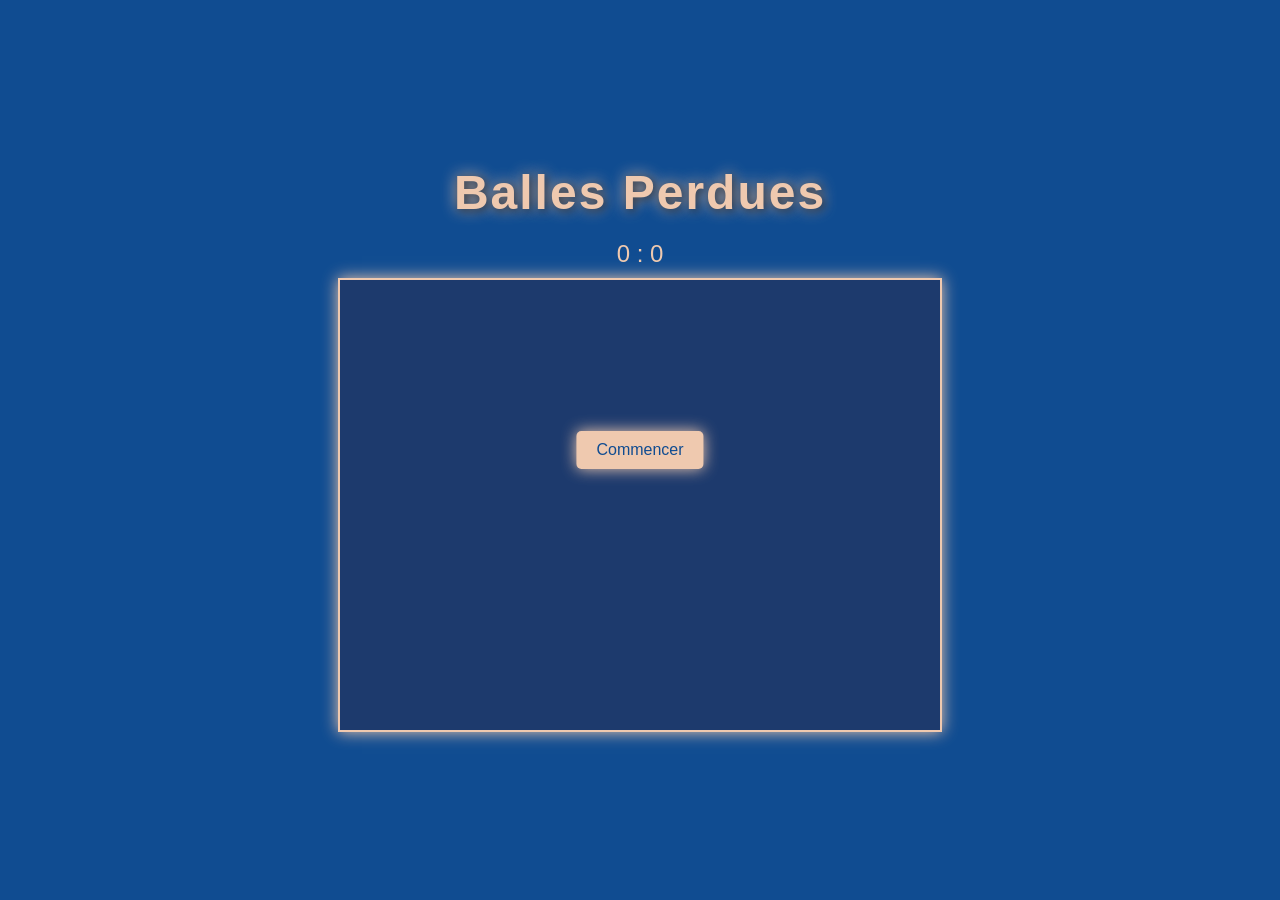
<file: pong2.html>
<!DOCTYPE html>
<html lang="fr">
<head>
    <meta charset="UTF-8"> <!-- Encodage des caractères en UTF-8 -->
    <title>Balles Perdues</title> <!-- Titre affiché dans l’onglet du navigateur -->
    <link rel="stylesheet" href="pong2.css"> <!-- Feuille de style externe -->
</head>
<body>
    <div id="gameContainer">
        <!-- Titre du jeu -->
        <div id="gameTitle">Balles Perdues</div>

        <!-- Affichage du score -->
        <div id="scoreDisplay">0 : 0</div>

        <!-- Zone de dessin pour le jeu -->
        <canvas id="gameCanvas" width="640" height="480"></canvas>

        <!-- Bouton pour démarrer la partie -->
        <button id="startButton">Commencer</button>

        <!-- Zone pour afficher des messages (victoire, défaite, etc.) -->
        <div id="messageDisplay"></div>
    </div>

    <!-- Script JavaScript du jeu -->
    <script src="pong2.JS"></script>
</body>
</html>
</file>
<file: pong2.css>
/* Corps de la page, centre tout le contenu et ajoute un fond bleu foncé */
body {
    margin: 0; /* Supprime les marges par défaut du corps de la page */
    padding: 0; /* Supprime les espacements internes par défaut */
    display: flex; /* Utilise Flexbox pour le positionnement du contenu */
    justify-content: center; /* Centre horizontalement le contenu */
    align-items: center; /* Centre verticalement le contenu */
    height: 100vh; /* Prend toute la hauteur visible de l'écran */
    background-color: #104c91; /* Applique un fond bleu foncé */
    font-family: Arial, sans-serif; /* Définit une police simple et lisible */
}

/* Conteneur principal pour le jeu */
#gameContainer {
    position: relative; /* Permet un positionnement absolu des éléments enfants comme le bouton ou les messages */
}

/* Le canevas où le jeu se passe */
#gameCanvas {
    background-color: #1d3a6d; /* Donne une couleur de fond bleue plus douce pour le canevas */
    border: 2px solid #efc9af; /* Entoure le canevas d'une bordure rose pâle */
    box-shadow: 0 0 15px #efc9af; /* Crée un effet de halo lumineux rose autour du canevas */
}

 #gameCanvas {
            width: 600px;        /* Largeur réduite du terrain */
            height: 450px;       /* Hauteur réduite du terrain */
        }

/* Affichage du score */
#scoreDisplay {
    color: #efc9af; /* Le texte du score est en rose pâle */
    text-align: center; /* Centre horizontalement le score */
    font-size: 24px; /* Agrandit la taille du texte du score */
    margin-bottom: 10px; /* Ajoute un espace sous le score */
}

/* Titre du jeu */
#gameTitle {
    color: #efc9af; /* Texte en rose pâle */
    text-align: center; /* Centre horizontalement le titre */
    font-size: 48px; /* Grande taille de police pour le titre */
    font-weight: bold; /* Rend le texte du titre en gras */
    text-shadow: 2px 2px 8px rgba(0, 0, 0, 0.6), 0 0 15px #efc9af; /* Ombre noire douce + halo rose pour le style */
    margin-bottom: 20px; /* Espace sous le titre */
    font-family: 'Arial', sans-serif; /* Utilise une police sans serif */
    letter-spacing: 2px; /* Espacement des lettres pour un effet graphique */
}

/* Bouton de démarrage du jeu */
#startButton {
    position: absolute; /* Positionné de façon absolue dans le conteneur */
    top: 50%; /* Positionne le haut du bouton au milieu du conteneur */
    left: 50%; /* Positionne la gauche du bouton au centre du conteneur */
    transform: translate(-50%, -50%); /* Décale le bouton pour un centrage parfait */
    padding: 10px 20px; /* Espace intérieur du bouton (haut/bas, gauche/droite) */
    font-size: 16px; /* Taille de texte du bouton */
    background-color: #efc9af; /* Fond rose pâle du bouton */
    color: #104c91; /* Texte en bleu foncé pour bon contraste */
    border: none; /* Supprime les bordures natives du bouton */
    border-radius: 5px; /* Coins arrondis pour un style plus doux */
    cursor: pointer; /* Affiche un pointeur interactif au survol */
    box-shadow: 0 0 15px #efc9af; /* Halo lumineux autour du bouton */
}

/* Zone de message (ex : fin du jeu) */
#messageDisplay {
    position: absolute; /* Positionnement absolu pour centrage */
    top: 50%; /* Centre verticalement */
    left: 50%; /* Centre horizontalement */
    transform: translate(-50%, -50%); /* Décalage pour un centrage parfait */
    width: 80%; /* Largeur de 80% du conteneur parent */
    text-align: center; /* Centre le texte */
    display: none; /* Caché par défaut, s'affichera dynamiquement */
    color: #efc9af; /* Texte en rose pâle */
}

/* Image dans le message (si elle existe) */
#messageDisplay img {
    max-width: 100%; /* L’image ne dépasse pas la largeur du conteneur */
    max-height: 250px; /* Hauteur maximale de l’image pour éviter qu’elle prenne trop de place */
}

/* Ligne centrale qui sépare la table des deux joueurs */
#gameCanvas::before {
    content: ''; /* Crée un pseudo-élément vide */
    position: absolute; /* Permet de placer précisément la ligne */
    top: 0; /* Aligne en haut du canevas */
    left: 50%; /* Positionne au centre horizontal du canevas */
    width: 2px; /* Largeur fine de la ligne */
    height: 100%; /* Ligne s’étendant sur toute la hauteur du canevas */
    background-color: #efc9af; /* Couleur rose pâle pour la ligne */
    box-shadow: 0 0 15px #efc9af; /* Effet lumineux autour de la ligne */
}
</file>
